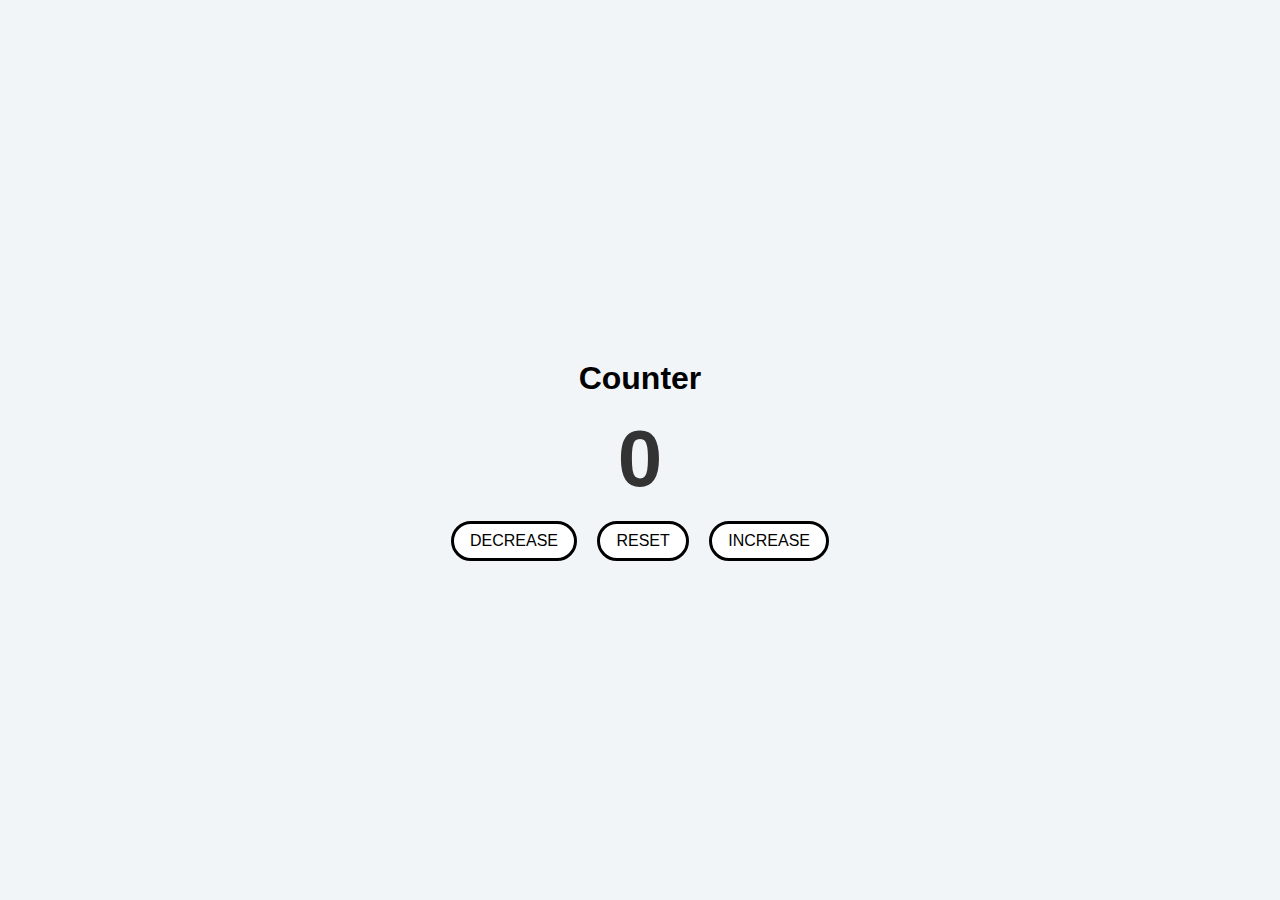
<file: Counters/index.html>
<!DOCTYPE html>
<html lang="en">
  <head>
    <meta charset="UTF-8" />
    <meta name="viewport" content="width=device-width, initial-scale=1.0" />
    <title>Counters</title>
    <link rel="stylesheet" href="style.css" />
  </head>
  <body>
    <main>
      <h1>Counter</h1>
      <span id="value">0</span>
      <div class="button-container">
        <button class="btn decrease">decrease</button>
        <button class="btn reset">reset</button>
        <button class="btn increase">increase</button>
      </div>
    </main>
  </body>
  <script src="script.js"></script>
</html>
</file>
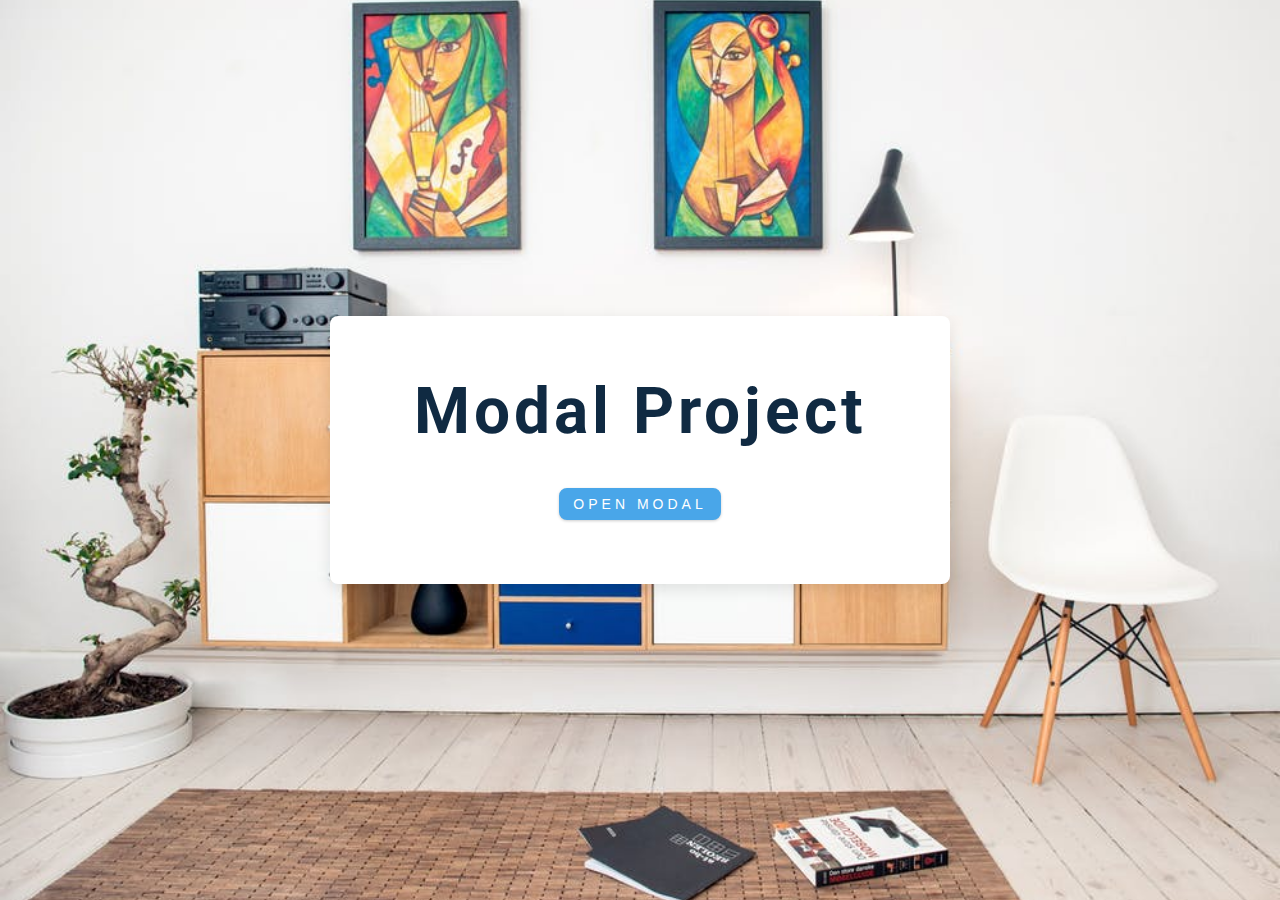
<file: mode/index.html>
<!DOCTYPE html>
<html lang="en">
  <head>
    <meta charset="UTF-8" />
    <meta name="viewport" content="width=device-width, initial-scale=1.0" />
    <title>Modal</title>
    <!-- font-awesome -->
    <link
      rel="stylesheet"
      href="https://cdnjs.cloudflare.com/ajax/libs/font-awesome/5.14.0/css/all.min.css"
    />
    <!-- styles -->
    <link rel="stylesheet" href="style.css" />
  </head>
  <body>
    <!-- hero -->
    <header class="hero">
      <div class="banner">
        <h1>modal project</h1>
        <button class="btn modal-btn">open modal</button>
      </div>
    </header>
    <!-- modal -->
    <div class="modal-overlay">
      <div class="modal-container">
        <h3>modal content</h3>
        <button class="close-btn"><i class="fas fa-times"></i></button>
      </div>
    </div>
    <!-- javascript -->
    <script src="script.js"></script>
  </body>
</html>
</file>
<file: Counters/style.css>
body {
  font-family: Arial, sans-serif;
  background-color: #f1f5f8;
  display: flex;
  justify-content: center;
  align-items: center;
  height: 100vh;
  margin: 0;
}

main {
  text-align: center;
}

h1 {
  font-size: 2rem;
  margin-bottom: 1rem;
}

#value {
  font-size: 5rem;
  font-weight: bold;
  color: #333;
}

.button-container {
  margin-top: 1rem;
}

.btn {
  background-color: #ffffff;
  color: #000000;
  border: 3px solid black;
  padding: 0.5rem 1rem;
  cursor: pointer;
  font-size: 1rem;
  margin: 0 0.5rem;
  transition: background-color 0.3s ease;
  border-radius: 20px;
  text-transform: uppercase;
}

.btn:hover {
  background-color: #000000;
  color: #ffffff;
}
</file>
<file: mode/style.css>
/*
=============== 
Fonts
===============
*/
@import url("https://fonts.googleapis.com/css?family=Open+Sans|Roboto:400,700&display=swap");

/*
=============== 
Variables
===============
*/

:root {
  /* dark shades of primary color*/
  --clr-primary-1: hsl(205, 86%, 17%);
  --clr-primary-2: hsl(205, 77%, 27%);
  --clr-primary-3: hsl(205, 72%, 37%);
  --clr-primary-4: hsl(205, 63%, 48%);
  /* primary/main color */
  --clr-primary-5: #49a6e9;
  /* --clr-primary-5: rgb(73, 166, 233); */
  /* lighter shades of primary color */
  --clr-primary-6: hsl(205, 89%, 70%);
  --clr-primary-7: hsl(205, 90%, 76%);
  --clr-primary-8: hsl(205, 86%, 81%);
  --clr-primary-9: hsl(205, 90%, 88%);
  --clr-primary-10: hsl(205, 100%, 96%);
  /* darkest grey - used for headings */
  --clr-grey-1: hsl(209, 61%, 16%);
  --clr-grey-2: hsl(211, 39%, 23%);
  --clr-grey-3: hsl(209, 34%, 30%);
  --clr-grey-4: hsl(209, 28%, 39%);
  /* grey used for paragraphs */
  --clr-grey-5: hsl(210, 22%, 49%);
  --clr-grey-6: hsl(209, 23%, 60%);
  --clr-grey-7: hsl(211, 27%, 70%);
  --clr-grey-8: hsl(210, 31%, 80%);
  --clr-grey-9: hsl(212, 33%, 89%);
  --clr-grey-10: hsl(210, 36%, 96%);
  --clr-white: #fff;
  --clr-red-dark: hsl(360, 67%, 44%);
  --clr-red-light: hsl(360, 71%, 66%);
  --clr-green-dark: hsl(125, 67%, 44%);
  --clr-green-light: hsl(125, 71%, 66%);
  --clr-black: #222;
  --ff-primary: "Roboto", sans-serif;
  --ff-secondary: "Open Sans", sans-serif;
  --transition: all 0.3s linear;
  --spacing: 0.25rem;
  --radius: 0.5rem;
  --light-shadow: 0 5px 15px rgba(0, 0, 0, 0.1);
  --dark-shadow: 0 5px 15px rgba(0, 0, 0, 0.2);
  --max-width: 1170px;
  --fixed-width: 620px;
}
/*
=============== 
Global Styles
===============
*/

*,
::after,
::before {
  margin: 0;
  padding: 0;
  box-sizing: border-box;
}
body {
  font-family: var(--ff-secondary);
  background: var(--clr-grey-10);
  color: var(--clr-grey-1);
  line-height: 1.5;
  font-size: 0.875rem;
}
ul {
  list-style-type: none;
}
a {
  text-decoration: none;
}
img:not(.logo) {
  width: 100%;
}
img {
  display: block;
}

h1,
h2,
h3,
h4 {
  letter-spacing: var(--spacing);
  text-transform: capitalize;
  line-height: 1.25;
  margin-bottom: 0.75rem;
  font-family: var(--ff-primary);
}
h1 {
  font-size: 3rem;
}
h2 {
  font-size: 2rem;
}
h3 {
  font-size: 1.25rem;
}
h4 {
  font-size: 0.875rem;
}
p {
  margin-bottom: 1.25rem;
  color: var(--clr-grey-5);
}
@media screen and (min-width: 800px) {
  h1 {
    font-size: 4rem;
  }
  h2 {
    font-size: 2.5rem;
  }
  h3 {
    font-size: 1.75rem;
  }
  h4 {
    font-size: 1rem;
  }
  body {
    font-size: 1rem;
  }
  h1,
  h2,
  h3,
  h4 {
    line-height: 1;
  }
}
/*  global classes */

.btn {
  text-transform: uppercase;
  background: transparent;
  color: var(--clr-black);
  padding: 0.375rem 0.75rem;
  letter-spacing: var(--spacing);
  display: inline-block;
  transition: var(--transition);
  font-size: 0.875rem;
  border: 2px solid var(--clr-black);
  cursor: pointer;
  box-shadow: 0 1px 3px rgba(0, 0, 0, 0.2);
  border-radius: var(--radius);
}
.btn:hover {
  color: var(--clr-white);
  background: var(--clr-black);
}
/* section */
.section {
  padding: 5rem 0;
}

.section-center {
  width: 90vw;
  margin: 0 auto;
  max-width: 1170px;
}
@media screen and (min-width: 992px) {
  .section-center {
    width: 95vw;
  }
}
main {
  min-height: 100vh;
  display: grid;
  place-items: center;
}
/*
=============== 
Modal
===============
*/
.hero {
  min-height: 100vh;
  background: url("./hero.jpeg") center/cover no-repeat;
  display: grid;
  place-items: center;
}
.banner {
  background: var(--clr-white);
  padding: 4rem 0;
  border-radius: var(--radius);
  box-shadow: var(--light-shadow);
  text-align: center;
  width: 90vw;
  max-width: var(--fixed-width);
}
.modal-btn {
  margin-top: 2rem;
  background: var(--clr-primary-5);
  border-color: var(--clr-primary-5);
  color: var(--clr-white);
}
.modal-btn:hover {
  background: transparent;
  color: var(--clr-primary-5);
}
.modal-overlay {
  position: fixed;
  top: 0;
  left: 0;
  width: 100%;
  height: 100%;
  background: rgba(73, 166, 233, 0.5);
  display: grid;
  place-items: center;
  transition: var(--transition);
  visibility: hidden;
  z-index: -10;
}
/* OPEN/CLOSE MODAL */
.open-modal {
  visibility: visible;
  z-index: 10;
}
.modal-container {
  background: var(--clr-white);
  border-radius: var(--radius);
  width: 90vw;
  height: 30vh;
  max-width: var(--fixed-width);
  text-align: center;
  display: grid;
  place-items: center;
  position: relative;
}
.close-btn {
  position: absolute;
  top: 1rem;
  right: 1rem;
  font-size: 2rem;
  background: transparent;
  border-color: transparent;
  color: var(--clr-red-dark);
  cursor: pointer;
  transition: var(--transition);
}
.close-btn:hover {
  color: var(--clr-red-light);
  transform: scale(1.3);
}
</file>
